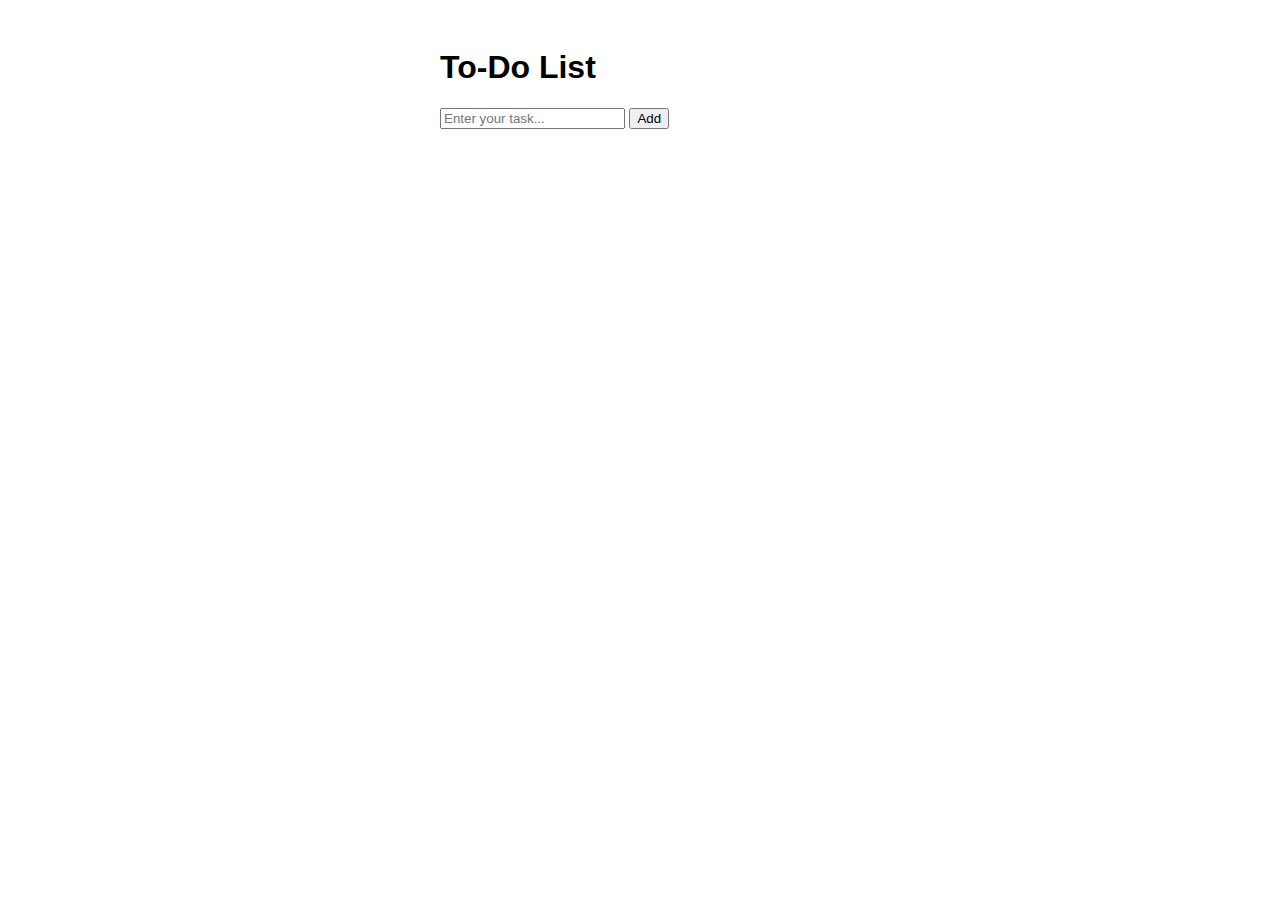
<file: index.html>
<!DOCTYPE html>
<html lang="en">

<head>
    <meta charset="UTF-8">
    <meta name="viewport" content="width=device-width, initial-scale=1.0">
    <title>To-Do List</title>
    <style>
        body {
            font-family: Arial, sans-serif;
        }

        .container {
            max-width: 400px;
            margin: 0 auto;
            padding: 20px;
        }

        .task {
            display: flex;
            justify-content: space-between;
            margin-bottom: 10px;
        }

        .task input[type="checkbox"] {
            margin-right: 10px;
        }
    </style>
</head>

<body>
    <div class="container">
        <h1>To-Do List</h1>
        <div id="tasks">
            <!-- Tasks will be dynamically added here -->
        </div>
        <div>
            <input type="text" id="taskInput" placeholder="Enter your task...">
            <button onclick="addTask()">Add</button>
        </div>
    </div>

    <script>
        function addTask() {
            var taskInput = document.getElementById("taskInput");
            var taskText = taskInput.value;
            taskInput.value = "";

            var tasksDiv = document.getElementById("tasks");

            var taskDiv = document.createElement("div");
            taskDiv.className = "task";

            var checkbox = document.createElement("input");
            checkbox.type = "checkbox";

            var taskTextDiv = document.createElement("div");
            taskTextDiv.textContent = taskText;

            var deleteButton = document.createElement("button");
            deleteButton.textContent = "Delete";
            deleteButton.onclick = function () {
                tasksDiv.removeChild(taskDiv);
            };

            taskDiv.appendChild(checkbox);
            taskDiv.appendChild(taskTextDiv);
            taskDiv.appendChild(deleteButton);

            tasksDiv.appendChild(taskDiv);
        }
    </script>
</body>

</html>
</file>
